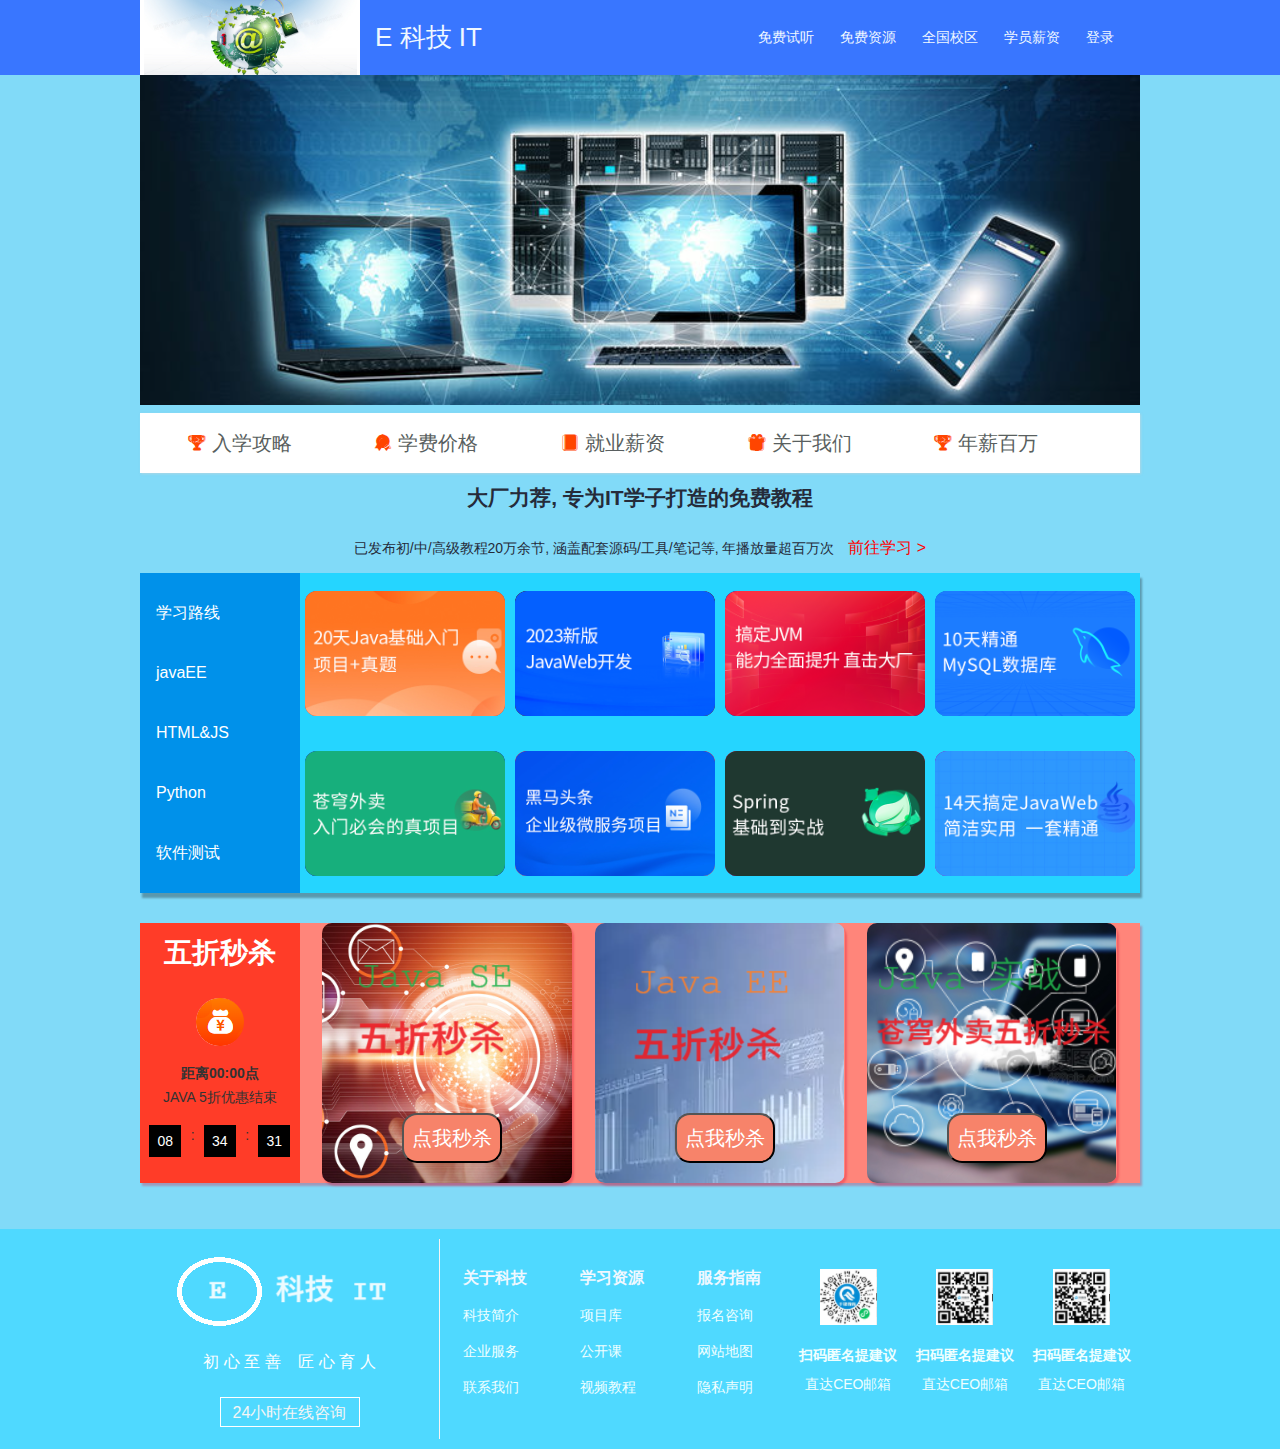
<file: project/index.html>
<!DOCTYPE html>
<html lang="en">

<head>
    <meta charset="UTF-8">
    <meta name="viewport" content="width=device-width, initial-scale=1.0">
    <title>e科技 IT</title>
    <!-- 先引入清除默认样式 -->
    <link rel="stylesheet" href="./CSS/base.css">
    <!-- 再引入index.css -->
    <link rel="stylesheet" href="./CSS/index.css">
    <!-- common -->
    <link rel="stylesheet" href="./CSS/common.css">
    <!-- 引入iconfont字体图标 -->
    <link rel="stylesheet" href="./iconfont/iconfont.css">
    <!-- Favicon图标 -->
    <link rel="shortcut icon" href="favicon.ico" type="image/x-icon">
</head>

<body>
    <!-- 快捷导航 -->
    <div class="shortcut">
        <div class="wrapper">
            <!-- logo -->
            <div class="logo">
                <a href="">e科技 IT</a>
                <span> E 科技 IT </span>
            </div>
            <!-- 导航 -->
            <div class="nav">
                <ul>
                    <li><a href="#">免费试听</a></li>
                    <li><a href="#">免费资源</a></li>
                    <li><a href="#">全国校区</a></li>
                    <li><a href="#">学员薪资</a></li>
                    <li><a href="./login.html">登录</a></li>
                </ul>

            </div>

        </div>
    </div>
    <!-- banner区域 -->
    <div class="banner wrapper">
        <a href=""><img src="./images/it1.png" alt=""></a>
    </div>

    <!-- 精品推荐 -->
    <div class="recommend wrapper">

        <ul>
            <li><a href="#" class="iconfont icon-guanjun"> <span>入学攻略 </span> </a></li>
            <li><a href="#" class="iconfont icon-xunzhang"> <span>学费价格</span> </a></li>
            <li><a href="#" class="iconfont icon-jiaocheng"> <span>就业薪资</span> </a></li>
            <li><a href="#" class="iconfont icon-lipin"> <span>关于我们</span> </a></li>
            <li><a href="#" class="iconfont icon-guanjun"> <span>年薪百万</span> </a></li>
        </ul>

    </div>

    <div class="info wrapper">
        <h2>大厂力荐, 专为IT学子打造的免费教程</h2>
        <p><span>已发布初/中/高级教程20万余节, 涵盖配套源码/工具/笔记等, 年播放量超百万次</span> <a href="#">前往学习 &gt;</a></p>
    </div>

    <div class="center wrapper">
        <!-- 在边 -->
        <div class="left">
            <div class="nav">
                <ul>
                    <li><a href="">学习路线</a></li>
                    <li><a href="">javaEE</a></li>
                    <li><a href="">HTML&JS</a></li>
                    <li><a href="">Python</a></li>
                    <li><a href="">软件测试</a></li>
                </ul>
            </div>
        </div>
        <!-- 右边 -->
        <div class="right">
            <div class="box1">
                <div><a href=""><img src="./images/x1.png" alt=""></a></div>
                <div><a href=""><img src="./images/x2.png" alt=""></a></div>
                <div><a href=""><img src="./images/x3.png" alt=""></a></div>
                <div><a href=""><img src="./images/x4.png" alt=""></a></div>
                <div><a href=""><img src="./images/x5.png" alt=""></a></div>
                <div><a href=""><img src="./images/x6.png" alt=""></a></div>
                <div><a href=""><img src="./images/x7.png" alt=""></a></div>
                <div><a href=""><img src="./images/x8.png" alt=""></a></div>
            </div>
            <div class="box1 active">
                <div><a href=""><img src="./images/j1.png" alt=""></a></div>
                <div><a href=""><img src="./images/j2.png" alt=""></a></div>
                <div><a href=""><img src="./images/j3.png" alt=""></a></div>
                <div><a href=""><img src="./images/j4.png" alt=""></a></div>
                <div><a href=""><img src="./images/j5.png" alt=""></a></div>
                <div><a href=""><img src="./images/j6.png" alt=""></a></div>
                <div><a href=""><img src="./images/j7.png" alt=""></a></div>
                <div><a href=""><img src="./images/j8.png" alt=""></a></div>
            </div>
            <div class="box1">
                <div><a href=""><img src="./images/t1.png" alt=""></a></div>
                <div><a href=""><img src="./images/t2.png" alt=""></a></div>
                <div><a href=""><img src="./images/t3.png" alt=""></a></div>
                <div><a href=""><img src="./images/t4.png" alt=""></a></div>
                <div><a href=""><img src="./images/t5.png" alt=""></a></div>
                <div><a href=""><img src="./images/t6.png" alt=""></a></div>
                <div><a href=""><img src="./images/t10.png" alt=""></a></div>
                <div><a href=""><img src="./images/t8.png" alt=""></a></div>
            </div>
            <div class="box1">
                <div><a href=""><img src="./images/c1.png" alt=""></a></div>
                <div><a href=""><img src="./images/c2.png" alt=""></a></div>
                <div><a href=""><img src="./images/c3.png" alt=""></a></div>
                <div><a href=""><img src="./images/c4.png" alt=""></a></div>
                <div><a href=""><img src="./images/c5.png" alt=""></a></div>
                <div><a href=""><img src="./images/c6.png" alt=""></a></div>
                <div><a href=""><img src="./images/c7.png" alt=""></a></div>
                <div><a href=""><img src="./images/c9.png" alt=""></a></div>
            </div>
            <div class="box1">
                <div><a href=""><img src="./images/p1.png" alt=""></a></div>
                <div><a href=""><img src="./images/p9.png" alt=""></a></div>
                <div><a href=""><img src="./images/p3.png" alt=""></a></div>
                <div><a href=""><img src="./images/p4.png" alt=""></a></div>
                <div><a href=""><img src="./images/p5.png" alt=""></a></div>
                <div><a href=""><img src="./images/p6.png" alt=""></a></div>
                <div><a href=""><img src="./images/p7.png" alt=""></a></div>
                <div><a href=""><img src="./images/p8.png" alt=""></a></div>
            </div>
        </div>
    </div>
    <div class="slider_time wrapper">
        <div class="left">
            <h1>五折秒杀</h1>
            <div class="min"></div>
            <p id="p1">
                <span style="font-weight: 700;">距离00:00点</span><span>JAVA 5折优惠结束</span>
            </p>
            <p id="p2">
                <span class="h"></span>:<span class="m"></span>:<span class="s"></span>
            </p>
        </div>
        <div class="right">
            <div class="box">
                <a href="">
                    <img src="./images/t250.png" alt="">
                    <button id="bn1">点我秒杀</button>
                </a>
            </div>
            <div class="box">
                <a href="">
                    <img src="./images/t251.png" alt="">
                    <button id="bn2">点我秒杀</button>
                </a>
            </div>
            <div class="box">
                <a href="">
                    <img src="./images/t252.png" alt="">
                    <button id="bn3">点我秒杀</button>
                </a>
            </div>
        </div>
    </div>




    <footer>
        <div class="footer wrapper">
            <div class="left">
                <img src="./images/f1.png" alt="">
                <p>初 心 至 善 &nbsp;&nbsp; 匠 心 育 人</p>
                <button type="button">24小时在线咨询</button>
            </div>
            <div class="cen">
                <dl>
                    <dt>关于科技</dt>
                    <dd><a href="">科技简介</a></dd>
                    <dd><a href="">企业服务</a></dd>
                    <dd><a href="">联系我们</a></dd>
                </dl>
                <dl>
                    <dt>学习资源</dt>
                    <dd><a href="">项目库</a></dd>
                    <dd><a href="">公开课</a></dd>
                    <dd><a href="">视频教程</a></dd>
                </dl>
                <dl>
                    <dt>服务指南</dt>
                    <dd><a href="">报名咨询</a></dd>
                    <dd><a href="">网站地图</a></dd>
                    <dd><a href="">隐私声明</a></dd>
                </dl>
            </div>
            <div class="last">
                <div>
                    <img src="./images/w1.png" alt="">
                    <h4>扫码匿名提建议</h4>
                    <p>直达CEO邮箱</p>
                </div>
                <div>
                    <img src="./images/w2.png" alt="">
                    <h4>扫码匿名提建议</h4>
                    <p>直达CEO邮箱</p>
                </div>
                <div>
                    <img src="./images/w2.png" alt="">
                    <h4>扫码匿名提建议</h4>
                    <p>直达CEO邮箱</p>
                </div>
            </div>
        </div>

    </footer>

    <script src="./JS/index.js"></script>
</body>

</html>
</file>
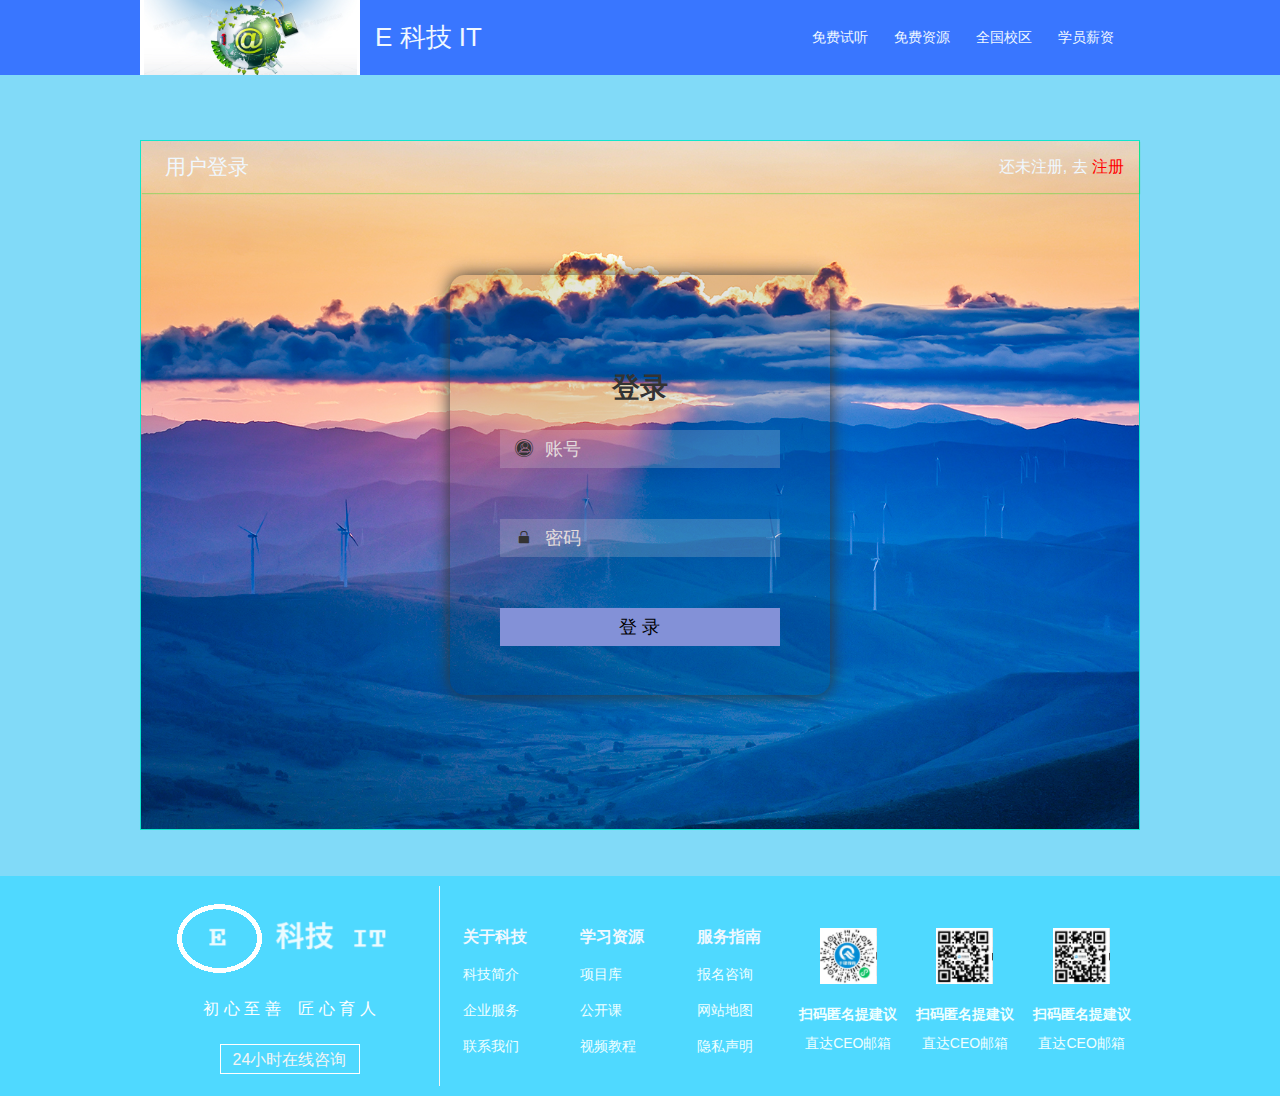
<file: project/login.html>
<!DOCTYPE html>
<html lang="en">

<head>
    <meta charset="UTF-8">
    <meta name="viewport" content="width=device-width, initial-scale=1.0">
    <title>e科技 IT</title>
    <!-- 先引入清除默认样式 -->
    <link rel="stylesheet" href="./CSS/base.css">
    <!-- 再引入index.css -->
    <link rel="stylesheet" href="./CSS/login.css">
    <!-- common -->
    <link rel="stylesheet" href="./CSS/common.css">
    <!-- 引入iconfont字体图标 -->
    <link rel="stylesheet" href="./iconfont/iconfont.css">
    <!-- Favicon图标 -->
    <link rel="shortcut icon" href="favicon.ico" type="image/x-icon">
</head>

<body>
    <!-- 快捷导航 -->
    <div class="shortcut">
        <div class="wrapper">
            <!-- logo -->
            <div class="logo">
                <a href="">e科技 IT</a>
                <span> E 科技 IT </span>
            </div>
            <!-- 导航 -->
            <div class="nav">
                <ul>
                    <li><a href="#">免费试听</a></li>
                    <li><a href="#">免费资源</a></li>
                    <li><a href="#">全国校区</a></li>
                    <li><a href="#">学员薪资</a></li>
                </ul>
            </div>

        </div>
    </div>

    <div class="login wrapper" id="login">
        <h2>用户登录
            <div class="register">还未注册, 去 <a href="./register.html" target="_blank">注册</a></div>
        </h2>

        <div id="logon">
            <h1>登录</h1>
            <span>
                <i class="iconfont icon-people"></i>
                <input type="text" class="inp" placeholder=" 账号">
            </span> <br>

            <span>
                <i class="iconfont icon-lock"></i>
                <input type="password" class="inp" placeholder=" 密码">
            </span> <br>

            <span>
                <i></i>
                <input type="submit" value="登 录" class="sub">
            </span> <br>
        </div>
    </div>
    <!-- footer -->
    <footer>
        <div class="footer wrapper">
            <div class="left">
                <img src="./images/f1.png" alt="">
                <p>初 心 至 善 &nbsp;&nbsp; 匠 心 育 人</p>
                <button type="button">24小时在线咨询</button>
            </div>
            <div class="center">
                <dl>
                    <dt>关于科技</dt>
                    <dd><a href="">科技简介</a></dd>
                    <dd><a href="">企业服务</a></dd>
                    <dd><a href="">联系我们</a></dd>
                </dl>
                <dl>
                    <dt>学习资源</dt>
                    <dd><a href="">项目库</a></dd>
                    <dd><a href="">公开课</a></dd>
                    <dd><a href="">视频教程</a></dd>
                </dl>
                <dl>
                    <dt>服务指南</dt>
                    <dd><a href="">报名咨询</a></dd>
                    <dd><a href="">网站地图</a></dd>
                    <dd><a href="">隐私声明</a></dd>
                </dl>
            </div>
            <div class="last">
                <div>
                    <img src="./images/w1.png" alt="">
                    <h4>扫码匿名提建议</h4>
                    <p>直达CEO邮箱</p>
                </div>
                <div>
                    <img src="./images/w2.png" alt="">
                    <h4>扫码匿名提建议</h4>
                    <p>直达CEO邮箱</p>
                </div>
                <div>
                    <img src="./images/w2.png" alt="">
                    <h4>扫码匿名提建议</h4>
                    <p>直达CEO邮箱</p>
                </div>
            </div>
        </div>

    </footer>

    <script src="./JS/login.js"></script>
</body>

</html>
</file>
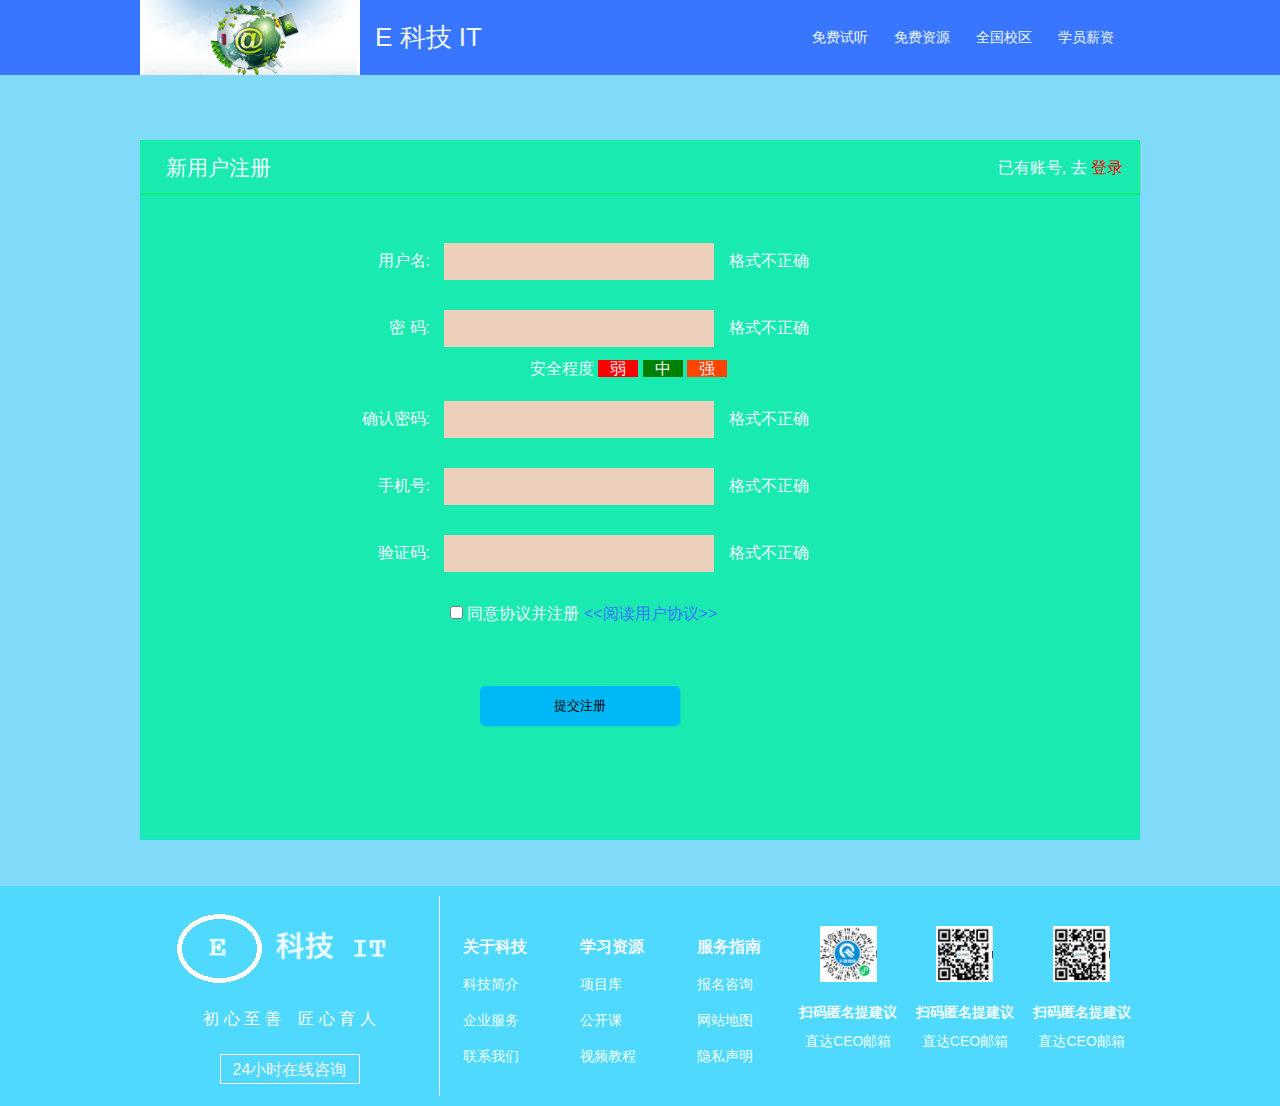
<file: project/register.html>
<!DOCTYPE html>
<html lang="en">

<head>
    <meta charset="UTF-8">
    <meta name="viewport" content="width=device-width, initial-scale=1.0">
    <title>e科技 IT</title>
    <!-- 先引入清除默认样式 -->
    <link rel="stylesheet" href="./CSS/base.css">
    <!-- 再引入index.css -->
    <link rel="stylesheet" href="./CSS/register.css">
    <!-- common -->
    <link rel="stylesheet" href="./CSS/common.css">
    <!-- 引入iconfont字体图标 -->
    <link rel="stylesheet" href="./iconfont/iconfont.css">
    <!-- Favicon图标 -->
    <link rel="shortcut icon" href="favicon.ico" type="image/x-icon">
</head>

<body>
    <!-- 快捷导航 -->
    <div class="shortcut">
        <div class="wrapper">
            <!-- logo -->
            <div class="logo">
                <a href="./register.html">e科技 IT</a>
                <span> E 科技 IT </span>
            </div>
            <!-- 导航 -->
            <div class="nav">
                <ul>
                    <li><a href="#">免费试听</a></li>
                    <li><a href="#">免费资源</a></li>
                    <li><a href="#">全国校区</a></li>
                    <li><a href="#">学员薪资</a></li>
                </ul>
            </div>

        </div>
    </div>

    <div class="register wrapper" id="regist">
        <div class="reg-title">
            <h2>新用户注册
                <div class="login">已有账号, 去 <a href="./login.html">登录</a></div>
            </h2>
        </div>

        <form action="">
            <div class="reg_body">
                <ul>
                    <li><label for="">用户名: </label> <input type="text" class="inp"> <span>格式不正确</span></li>
                    <li><label for="">密 码: </label> <input type="password" class="inp"> <span>格式不正确</span></li>
                    <li class="safe">安全程度 <em class="s1">弱</em> <em class="s2">中</em> <em class="s3">强</em></li>
                    <li><label for="">确认密码: </label> <input type="password" class="inp"> <span>格式不正确</span></li>
                    <li><label for="">手机号: </label> <input type="text" class="inp"> <span>格式不正确</span></li>
                    <li><label for="">验证码: </label> <input type="text" class="inp"> <span>格式不正确</span></li>
                    <li class="agree"><input type="checkbox" name="" id=""> 同意协议并注册 <a href="">
                            &lt;&lt;阅读用户协议&gt;&gt;</a>
                    </li>
                    <li><input type="submit" value="提交注册" class="btn"></li>

                </ul>
            </div>
        </form>

    </div>

    <footer>
        <div class="footer wrapper">
            <div class="left">
                <img src="./images/f1.png" alt="">
                <p>初 心 至 善 &nbsp;&nbsp; 匠 心 育 人</p>
                <button type="button">24小时在线咨询</button>
            </div>
            <div class="center">
                <dl>
                    <dt>关于科技</dt>
                    <dd><a href="">科技简介</a></dd>
                    <dd><a href="">企业服务</a></dd>
                    <dd><a href="">联系我们</a></dd>
                </dl>
                <dl>
                    <dt>学习资源</dt>
                    <dd><a href="">项目库</a></dd>
                    <dd><a href="">公开课</a></dd>
                    <dd><a href="">视频教程</a></dd>
                </dl>
                <dl>
                    <dt>服务指南</dt>
                    <dd><a href="">报名咨询</a></dd>
                    <dd><a href="">网站地图</a></dd>
                    <dd><a href="">隐私声明</a></dd>
                </dl>
            </div>
            <div class="last">
                <div>
                    <img src="./images/w1.png" alt="">
                    <h4>扫码匿名提建议</h4>
                    <p>直达CEO邮箱</p>
                </div>
                <div>
                    <img src="./images/w2.png" alt="">
                    <h4>扫码匿名提建议</h4>
                    <p>直达CEO邮箱</p>
                </div>
                <div>
                    <img src="./images/w2.png" alt="">
                    <h4>扫码匿名提建议</h4>
                    <p>直达CEO邮箱</p>
                </div>
            </div>
        </div>

    </footer>

    <script src="./JS/register.js"></script>
</body>

</html>
</file>
<file: project/CSS/base.css>
/* 基础公共样式: 清除默认样式 + 设置通用样式 */
* {
    margin: 0;
    padding: 0;
    box-sizing: border-box;
}

/* 清除li的默认样式 */
ul,
ol {
    list-style: none;

}

/* 指定了一个14像素大小，行高为1.5倍的字体样式，首选字体是"Microsoft Yahei" 
如果不可用，则依次使用"Hiragino Sans GB" 、"Heiti SC" 、"wenQuanYi Micro Hei" 
最后备选字体是sans-serif。 */
body {
    font: 14px/1.5 "Microsoft Yahei", "Hiragion Sans GB", "Heiti SC", "wenQuanYi Micro Hei", sans-serif;
    color: #333;
    background-color: #81daf8;
}

/* 清除a的默认样式 */
a {
    color: #333;
    text-decoration: none;
}

/* 清除倾斜的默认样式 */
em,
i {
    font-style: normal;
}

/* 设置垂直对齐方式为居中 */
img {
    vertical-align: middle;
}
</file>
<file: project/CSS/index.css>
/* 首页样式 */

/* banner */
.banner {
    height: 330px;
    overflow: hidden;
}

/* 精品推荐 */
.recommend {
    margin-top: 8px !important;
    padding: 0 20px;
    height: 60px;
    line-height: 60px;
    background-color: #fff;
    box-shadow: 1px 1px 2px 0px rgba(211, 211, 211, 0.5);
}

.recommend ul li {
    width: 160px;
    overflow: hidden;
    transition: transform 0.3s, background-color 0.3s;
}

.recommend ul li:hover {
    transform: scale(1.05);
    background-color: rgba(211, 211, 211, 0.3);
}

.recommend ul .icon-guanjun,
.recommend ul .icon-xunzhang,
.recommend ul .icon-jiaocheng,
.recommend ul .icon-lipin,
.recommend ul .icon-guanjun {
    font-size: 20px;
    color: orangered;
}

.recommend ul li a span {
    color: #595f60;
}

.recommend ul {
    display: flex;
    justify-content: space-evenly;
}

.info {
    height: 100px;
    align-items: center;
}

.info h2,
.info p {
    margin: auto;
    height: 50px;
    color: #252b3a;
    text-align: center;
    line-height: 50px;
}

.info p a {
    font-size: 16px;
    padding-left: 10px;
    color: red;
}

.center {
    margin-bottom: 30px !important;
    display: flex;
    height: 320px;
    background-color: #25d5ff;
    box-shadow: 2px 5px 2px rgba(0, 0, 0, 0.3);
}

.center .left {
    width: 160px;
    height: 320px;
    background-color: #0091ea;
}

.center .left .nav ul {
    margin: 10px 0;
}

.center .left .nav ul li {
    height: 60px;
    padding-left: 16px;
    line-height: 60px;
}

.center .left .nav ul li:hover {
    border-radius: 8px;
    background-color: #335168;
    opacity: 0.5
}


.center .left .nav ul li a {
    display: block;
    font-size: 16px;
    color: #fff;
}

.center .right {
    position: relative;
    display: flex;
    width: 840px;
    height: 320px;
}

.center .right .box1 {
    position: absolute;
    display: flex;
    flex-wrap: wrap;
    height: 320px;
    justify-content: space-around;
    align-content: space-around;
}

.center .right .box1 div {
    width: 200px;
    height: 125px;
    border-radius: 12px;
    overflow: hidden;
    transition: all 0.3s ease;
}

.center .right .box1 div:hover {
    transform: scale(0.95);
    border-radius: 11px;
    overflow: hidden;
    box-shadow: 2px 2px 2px rgba(0, 0, 0, 0.3);
}

.active {
    z-index: 6;
}

.slider_time {
    display: flex;
    justify-content: space-between;
    margin-bottom: 25px;
    height: 260px;
    background-color: #ff857a;
    box-shadow: 2px 3px 2px rgba(223, 7, 48, 0.3);
}

.slider_time .left {
    width: 190px;
    height: 260px;
    background-color: #ff3c28;
}

.slider_time .left h1 {
    height: 60px;
    padding: 10px;
    text-align: center;
    line-height: 40px;
    color: #fff;
}

.slider_time .left .min {
    width: 48px;
    height: 48px;
    margin: 15px auto;
    border-radius: 50%;
    background-image: url(../images/spirit.png);
    background-position: -1px -1px;

}

.slider_time .left #p1 {
    height: 24px;
    line-height: 24px;
    text-align: center;
}

.slider_time .left #p1 span {
    height: 24px;
}

.slider_time .left #p2 {
    display: flex;
    justify-content: space-evenly;
    margin-top: 40px;
    height: 50px;

}

span {
    display: inline-block;
}

.slider_time .left #p2 span {
    width: 32px;
    height: 32px;
    color: #fff;
    text-align: center;
    line-height: 30px;
    background-color: black;
    border: 1px solid black;
}

.slider_time .right {
    width: 100%;
    height: 100%;
    display: flex;
    justify-content: space-evenly;

}

.slider_time .right .box {
    width: 250px;
    height: 260px;
    overflow: hidden;
    box-shadow: 2px 3px 2px rgba(223, 7, 48, 0.3);
    border-radius: 10px;
}

.slider_time .right .box a {
    display: flex;
    position: relative;
}

.slider_time .right .box #bn1,
.slider_time .right .box #bn2,
.slider_time .right .box #bn3 {
    position: absolute;
    width: 100px;
    height: 50px;
    left: 80px;
    top: 190px;
    color: #fff;
    font-size: 20px;

    border-radius: 15px;
    transform: translate(-50% -50%);
    background-color: #f7836a;
    transition: all 0.3s;
}

.slider_time .right .box #bn1:hover {
    background-color: #d83914;
    transform: scale(0.97);
}

.slider_time .right .box #bn2:hover {
    background-color: #d83914;
    transform: scale(0.97);
}

.slider_time .right .box #bn3:hover {
    background-color: #d83914;
    transform: scale(0.97);
}

.cove {
    height: 256px;
    margin-top: 25px !important;
    background-image: url(../images/h1.png);
    background-size: cover;
}


/* footer */
footer {
    margin-top: 46px;
    height: 220px;
    background-color: #4fd9ff;
}

.footer {
    display: flex;
}

.footer .left {
    margin-top: 10px;
    display: flex;
    flex-direction: column;
    align-items: center;
    padding-top: 15px;
    width: 300px;
    height: 200px;
    border-right: 1px solid whitesmoke;
    background-color: #4fd9ff;
}

.footer .left p {
    margin: 20px 0;
    height: 30px;
    line-height: 30px;
    font-size: 16px;
    color: white;
}

.footer .left button {
    width: 140px;
    height: 30px;
    font-size: 16px;
    line-height: 30px;
    color: whitesmoke;
    border: 1px solid white;
    background-color: #4fd9ff;
}

.footer .left button:hover {
    cursor: pointer;
    background-color: whitesmoke;
    color: #1bf882;
}

.footer .cen {
    display: flex;
    justify-content: space-around;
    align-items: center;
    width: 350px;
    height: 220px;
}


.footer .cen dt {
    font-size: 16px;
    font-weight: 700;
    margin-bottom: 15px;
    color: aliceblue;
}

.footer .cen a {
    display: block;
    width: 70px;
    height: 36px;
    font-size: 14px;
    color: azure;
}

.footer .last {
    display: flex;
    justify-content: space-around;
    align-items: center;
    width: 350px;
    height: 220px;
}

.footer .last div {
    display: flex;
    flex-direction: column;
    width: 110px;
    height: 180px;
    align-items: center;
    color: azure;
}

.footer .last img {
    margin-top: 20px;
}

.footer .last h4 {
    margin-top: 20px;
    margin-bottom: 8px;

}
</file>
<file: project/CSS/common.css>
/* 各个网页相同模块的重复样式 */

/* 版心剧中 */
.wrapper {
    margin: 0 auto;
    width: 1000px;
}

/* 快捷导航 */
.shortcut {
    height: 75px;
    margin: 0 auto;
    background-color: #3976ff;
}

.shortcut .wrapper {
    display: flex;
    justify-content: space-between;
    height: 75px;

}

/* logo */
.shortcut .logo {
    display: flex;
    justify-content: center;
    align-items: center;
}

.shortcut .logo span {
    display: block;
    margin-left: 15px;
    font-size: 26px;
    color: aliceblue;
}

.shortcut .logo a {
    display: block;
    width: 220px;
    height: 75px;
    background-image: url(../images/logo.png);
    font-size: 0;
}

.shortcut ul {
    display: flex;
    line-height: 75px;
}

.shortcut .nav li {
    margin-right: 26px;
}

.shortcut .nav li:hover {
    transform: scale(1.2);

}

.shortcut .nav li a {
    color: aliceblue;
    font-size: 20Epx;
}

.shortcut .nav li a:hover {
    color: orangered;
}
</file>
<file: project/iconfont/iconfont.css>
@font-face {
  font-family: "iconfont"; /* Project id 4229890 */
  src: url('iconfont.woff2?t=1709988848896') format('woff2'),
       url('iconfont.woff?t=1709988848896') format('woff'),
       url('iconfont.ttf?t=1709988848896') format('truetype');
}

.iconfont {
  font-family: "iconfont" !important;
  font-size: 16px;
  font-style: normal;
  -webkit-font-smoothing: antialiased;
  -moz-osx-font-smoothing: grayscale;
}

.icon-lock:before {
  content: "\e69e";
}

.icon-zhiliangpinpai:before {
  content: "\e6f8";
}

.icon-jiaocheng:before {
  content: "\e676";
}

.icon-lipin:before {
  content: "\e677";
}

.icon-guanjun:before {
  content: "\e678";
}

.icon-xunzhang:before {
  content: "\e679";
}

.icon-yue:before {
  content: "\e67a";
}

.icon-a-bianzu145beifen:before {
  content: "\e625";
}

.icon-patrol:before {
  content: "\e62c";
}

.icon-ashbin:before {
  content: "\e667";
}

.icon-hide:before {
  content: "\e674";
}

.icon-home:before {
  content: "\e675";
}

.icon-pindao:before {
  content: "\e603";
}

.icon-paihangbang:before {
  content: "\e7bc";
}

.icon-fenlei:before {
  content: "\e60c";
}

.icon-arrow-down:before {
  content: "\e666";
}

.icon-liuyan:before {
  content: "\e606";
}

.icon-guankan:before {
  content: "\e63e";
}

.icon-svg_nav_Like_press:before {
  content: "\e611";
}

.icon-fuwuerji:before {
  content: "\e626";
}

.icon-shiwu-gouwuche:before {
  content: "\e752";
}

.icon-shouji1:before {
  content: "\e692";
}

.icon-shouji:before {
  content: "\e600";
}

.icon-anquanyinsi:before {
  content: "\e98b";
}

.icon-user1:before {
  content: "\e99e";
}

.icon-people:before {
  content: "\e673";
}

.icon-arrow-right:before {
  content: "\e665";
}

.icon-fabulous:before {
  content: "\e66f";
}

.icon-search:before {
  content: "\e67d";
}

.icon-user:before {
  content: "\e682";
}

.icon-arrow-left-bold:before {
  content: "\e685";
}

.icon-arrow-right-bold:before {
  content: "\e687";
}
</file>
<file: project/CSS/login.css>
/* register */

#login {
    position: relative;
    height: 690px;
    margin-top: 65px;
    color: aliceblue;
    border: 1px solid #0fe5cd;
    background-image: url(../images/b.png);
}

#login h2 {
    padding-left: 24px;
    height: 52px;
    line-height: 52px;
    font-weight: 400;
    box-shadow: 1px 1px 1px rgba(6, 230, 11, 0.3);
}

#login #logon {
    display: flex;
    flex-direction: column;
    align-items: center;
    position: absolute;
    top: 50%;
    left: 50%;
    transform: translate(-50%, -50%);
    width: 380px;
    height: 420px;
    background-color: rgba(0, 0, 0, 0.1);
    box-shadow: 0 0 18px #333;
    color: #333;
    border-radius: 15px;
}

#login #logon h1 {
    margin-top: 70px;
    padding-top: 20px;
    height: 70px;
    line-height: 46px;
}

#login #logon input {
    margin: 15px 0;
    width: 280px;
    height: 38px;
    font-size: 18px;
    border: 0;
    outline: none;
}

#login #logon .inp {
    padding-left: 40px;
    background-color: rgba(236, 224, 224, 0.2);
}

#login #logon .inp::placeholder {
    color: rgb(227, 220, 220);
}

#logon span {
    position: relative;

}

#logon span i {
    position: absolute;
    left: 15px;
    top: 20px;
}

#logon .iconfont {
    font-size: 18px;
}


#login #logon .sub {
    width: 280px;
    height: 38px;
    background-color: #8391d7;

}

#login #logon .sub:hover {
    transform: scale(0.95);
}

.register {
    float: right;
    margin-right: 15px;
    font-size: 16px;
}

.register a {
    color: red;
}

.log_body {
    width: 600px;
    margin: 50px auto 0;
    font-size: 16px;
}






/* footer */
footer {
    margin-top: 46px;
    height: 220px;
    background-color: #4fd9ff;
}

.footer {
    display: flex;
}

.footer .left {
    margin-top: 10px;
    display: flex;
    flex-direction: column;
    align-items: center;
    padding-top: 15px;
    width: 300px;
    height: 200px;
    border-right: 1px solid whitesmoke;
    background-color: #4fd9ff;
}

.footer .left p {
    margin: 20px 0;
    height: 30px;
    line-height: 30px;
    font-size: 16px;
    color: white;
}

.footer .left button {
    width: 140px;
    height: 30px;
    font-size: 16px;
    line-height: 30px;
    color: whitesmoke;
    border: 1px solid white;
    background-color: #4fd9ff;
}

.footer .left button:hover {
    cursor: pointer;
    background-color: whitesmoke;
    color: #1bf882;
}

.footer .center {
    display: flex;
    justify-content: space-around;
    align-items: center;
    margin-top: 24px;
    width: 350px;
}


.footer .center dt {
    font-size: 16px;
    font-weight: 700;
    margin-bottom: 15px;
    color: aliceblue;
}

.footer .center a {
    display: block;
    width: 70px;
    height: 36px;
    font-size: 14px;
    color: azure;
}

.footer .last {
    display: flex;
    justify-content: space-around;
    align-items: center;
    width: 350px;
    height: 220px;
}

.footer .last div {
    display: flex;
    flex-direction: column;
    width: 110px;
    height: 180px;
    align-items: center;
    color: azure;
}

.footer .last img {
    margin-top: 32px;
}

.footer .last h4 {
    margin-top: 20px;
    margin-bottom: 8px;

}
</file>
<file: project/CSS/register.css>
/* register */

#regist {
    position: relative;
    height: 700px;
    margin-top: 65px;
    color: aliceblue;
    border: 1px solid #0fe5cd;
    background: #18eab0;
}

#regist h2 {
    padding-left: 24px;
    height: 52px;
    line-height: 52px;
    font-weight: 400;
    border: 1px solid #1bf882;
    box-shadow: 1px 1px 1px rgba(6, 230, 11, 0.3);
}

.login {
    float: right;
    margin-right: 15px;
    font-size: 16px;
}

.login a {
    color: red;
}

.reg_body {
    width: 600px;
    margin: 50px auto 0;
    font-size: 16px;
}

.reg_body ul li {
    margin: 20px 0;
}

.reg_body ul li label {
    display: inline-block;
    width: 90px;
    text-align: right;
}

.reg_body ul li .inp {
    margin: 0 10px 10px 10px;
    width: 270px;
    height: 37px;
    border: 0;
    outline: none;
    background-color: #ecd0bb;
}

.reg_body ul .safe {
    margin: -20px 0 0 0;
    padding-left: 190px;
}

.reg_body ul .safe em {
    padding: 0 12px;

}

.reg_body ul .safe .s1 {

    background-color: red;
}

.reg_body ul .safe .s2 {

    background-color: green;
}

.reg_body ul .safe .s3 {

    background-color: orangered;
}

.reg_body ul .agree {
    vertical-align: middle;
    padding-left: 110px;
}

.reg_body ul .agree a {
    color: #3976ff;
}

.btn {
    width: 200px;
    height: 40px;
    background-color: #00b8f6;
    margin-left: 140px;
    margin-top: 40px;
    border: 0;
    box-shadow: 1px 1px 1px rgba(0, 184, 246, 0.3);
    border-radius: 5px;
}

.btn:hover {
    transform: scale(0.95);
}

footer {
    margin-top: 46px;
    height: 220px;
    background-color: #4fd9ff;
}

.footer {
    display: flex;
}

.footer .left {
    margin-top: 10px;
    display: flex;
    flex-direction: column;
    align-items: center;
    padding-top: 15px;
    width: 300px;
    height: 200px;
    border-right: 1px solid whitesmoke;
    background-color: #4fd9ff;
}

.footer .left p {
    margin: 20px 0;
    height: 30px;
    line-height: 30px;
    font-size: 16px;
    color: white;
}

.footer .left button {
    width: 140px;
    height: 30px;
    font-size: 16px;
    line-height: 30px;
    color: whitesmoke;
    border: 1px solid white;
    background-color: #4fd9ff;
}

.footer .left button:hover {
    cursor: pointer;
    background-color: whitesmoke;
    color: #1bf882;
}

.footer .center {
    display: flex;
    justify-content: space-around;
    align-items: center;
    margin-top: 24px;
    width: 350px;
}


.footer .center dt {
    font-size: 16px;
    font-weight: 700;
    margin-bottom: 15px;
    color: aliceblue;
}

.footer .center a {
    display: block;
    width: 70px;
    height: 36px;
    font-size: 14px;
    color: azure;
}

.footer .last {
    display: flex;
    justify-content: space-around;
    align-items: center;
    width: 350px;
    height: 220px;
}

.footer .last div {
    display: flex;
    flex-direction: column;
    width: 110px;
    height: 180px;
    align-items: center;
    color: azure;
}

.footer .last img {
    margin-top: 20px;
}

.footer .last h4 {
    margin-top: 20px;
    margin-bottom: 8px;

}
</file>
